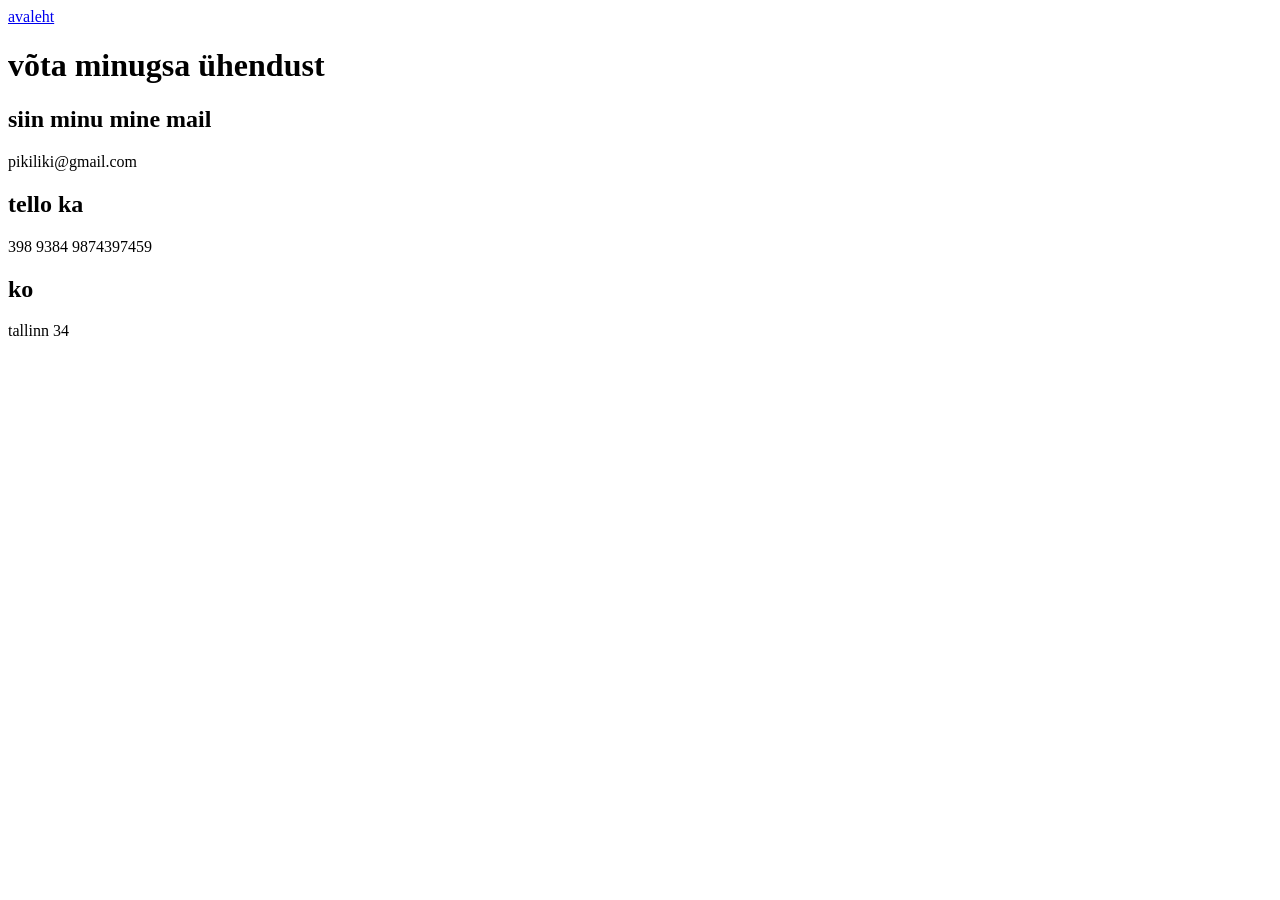
<file: kontakt.html>
<!DOCTYPE html>
<html lang="en">
<head>
    <meta charset="UTF-8">
    <meta name="viewport" content="width=device-width, initial-scale=1.0">
    <title>Document</title>
</head>
<body>
    <a href="index.html">avaleht</a>
    <h1> võta minugsa ühendust</h1>

    <h2>siin minu mine mail</h2>
    <p>pikiliki@gmail.com</p>

    <h2>tello ka</h2>
    <p>398 9384 9874397459</p>

    <h2>ko</h2>
    <p>tallinn 34</p>
</body>
</html>
</file>
